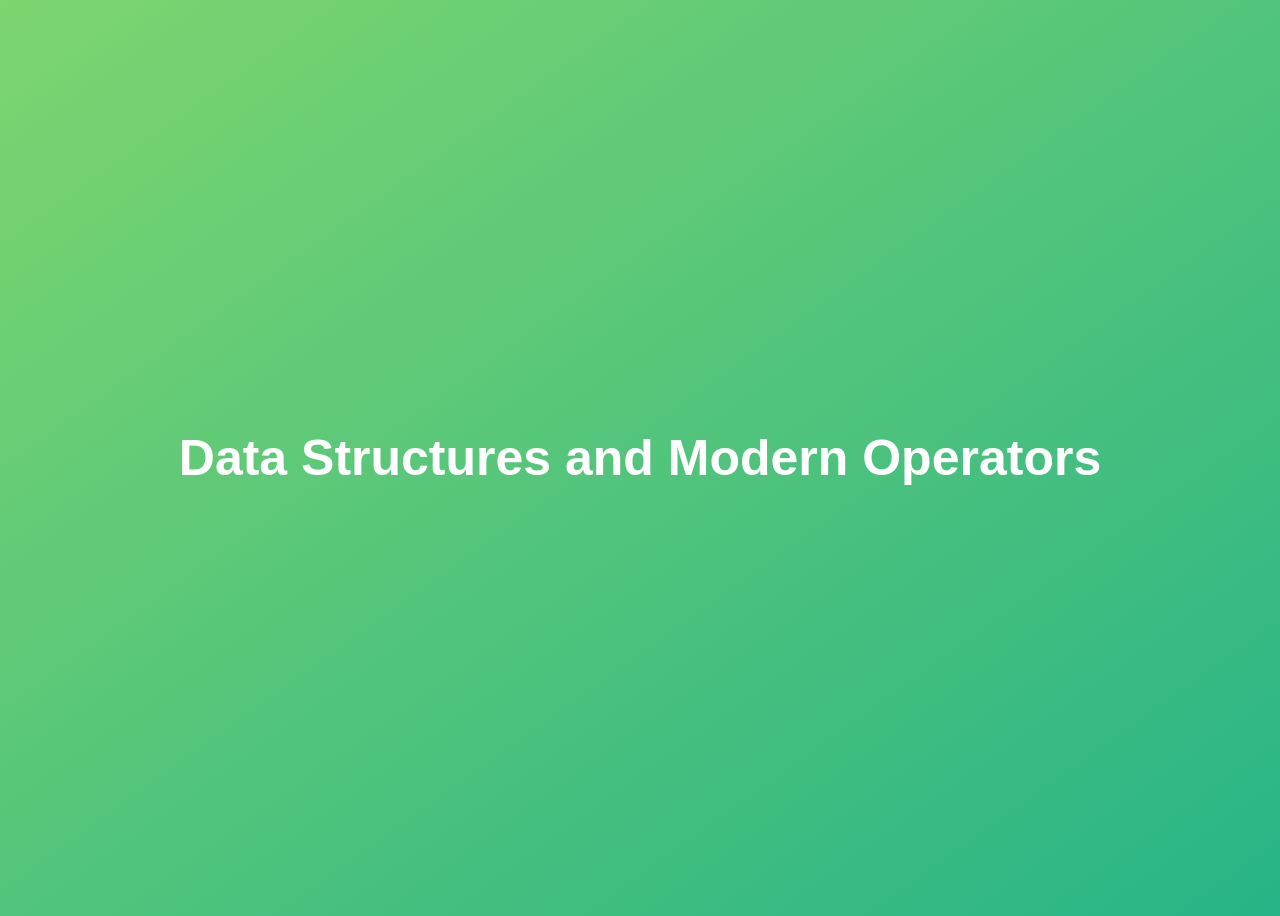
<file: 01-function/index.html>
<!DOCTYPE html>
<html lang="en">
  <head>
    <meta charset="UTF-8" />
    <meta name="viewport" content="width=device-width, initial-scale=1.0" />
    <meta http-equiv="X-UA-Compatible" content="ie=edge" />
    <title>Data Structures and Modern Operators</title>
    <style>
      body {
        height: 100vh;
        display: flex;
        align-items: center;
        background: linear-gradient(to top left, #28b487, #7dd56f);
      }
      h1 {
        font-family: sans-serif;
        font-size: 50px;
        line-height: 1.3;
        width: 100%;
        padding: 30px;
        text-align: center;
        color: white;
      }
      button {
        width: 50px;
        height: 20px;
        margin: 10px;
      }
      textarea {
        width: 300px;
        height: 100px;
      }
    </style>
  </head>
  <body>
    <h1>Data Structures and Modern Operators</h1>
    <script src="script.js"></script>
  </body>
</html>
</file>
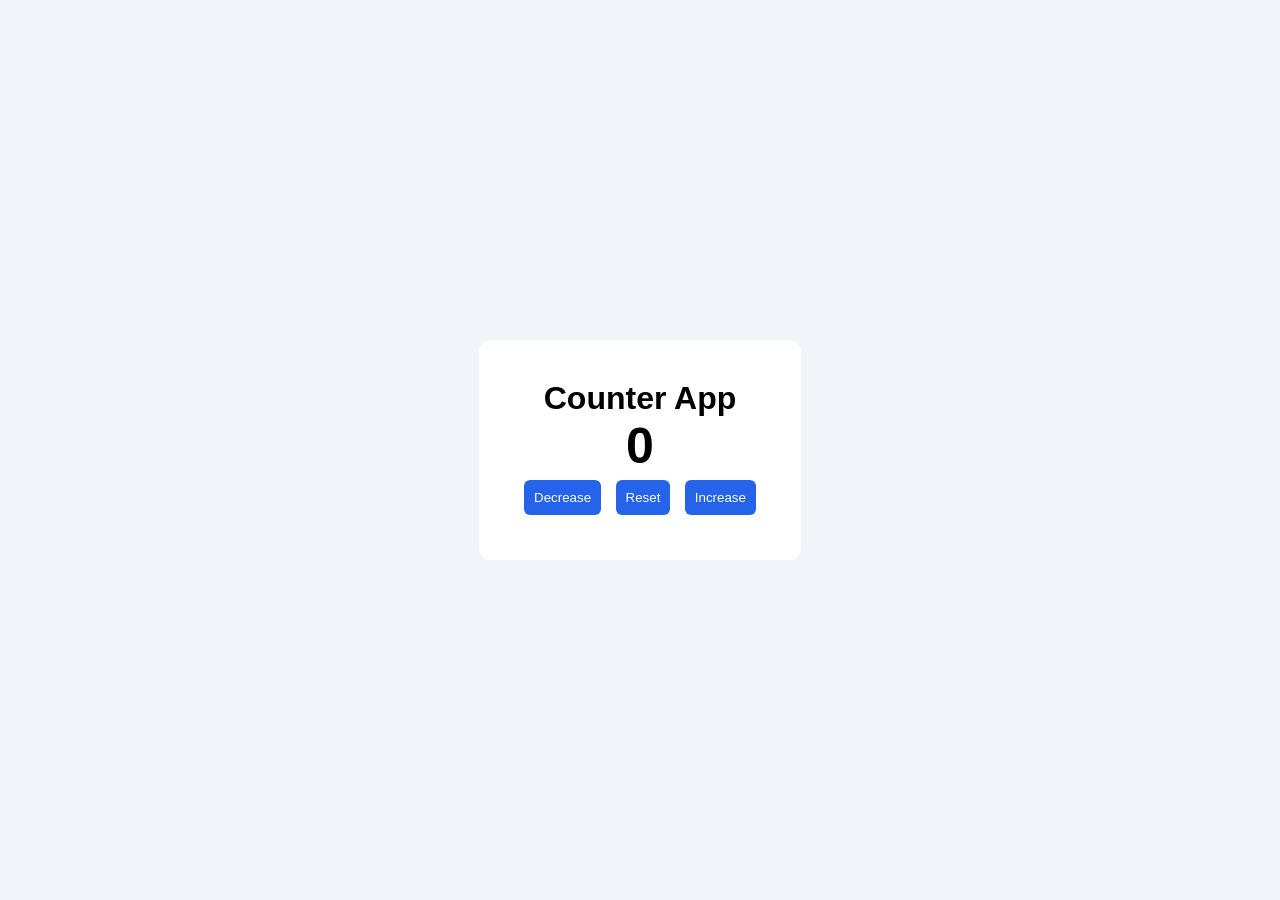
<file: 04-CounterApp/index.html>
<!doctype html>
<html lang="en">
  <head>
    <meta charset="utf-8" />
    <meta name="viewport" content="width=device-width,initial-scale=1.0" />
    <title>Counter App</title>
    <link rel="stylesheet" href="style.css" />
  </head>
  <body>
    <div class="container">
      <h1>Counter App</h1>
      <h2 id="count">0</h2>

      <button id="decrease">Decrease</button>
      <button id="reset">Reset</button>
      <button id="increase">Increase</button>
    </div>

    <!-- Script -->
    <script src="script.js"></script>
  </body>
</html>
</file>
<file: 04-CounterApp/style.css>
*{
    box-sizing: border-box;
    margin: 0;
    padding: 0;
}

body{
    font-family: Arial, Helvetica, sans-serif;
    background-color: #f1f5f9;
    display: flex;
    justify-content: center;
    align-items: center;
    height: 100vh;

}

.container{
    background-color: white;
    padding: 40px;
    text-align: center;
    border-radius: 12px;
}

h2{
    font-size: 50px;
}

button{
    padding: 10px 10px;
    border: none;
    border-radius: 6px;
    cursor: pointer;
    margin: 5px;
    background-color: #2563eb;
    color: white;
}
</file>
